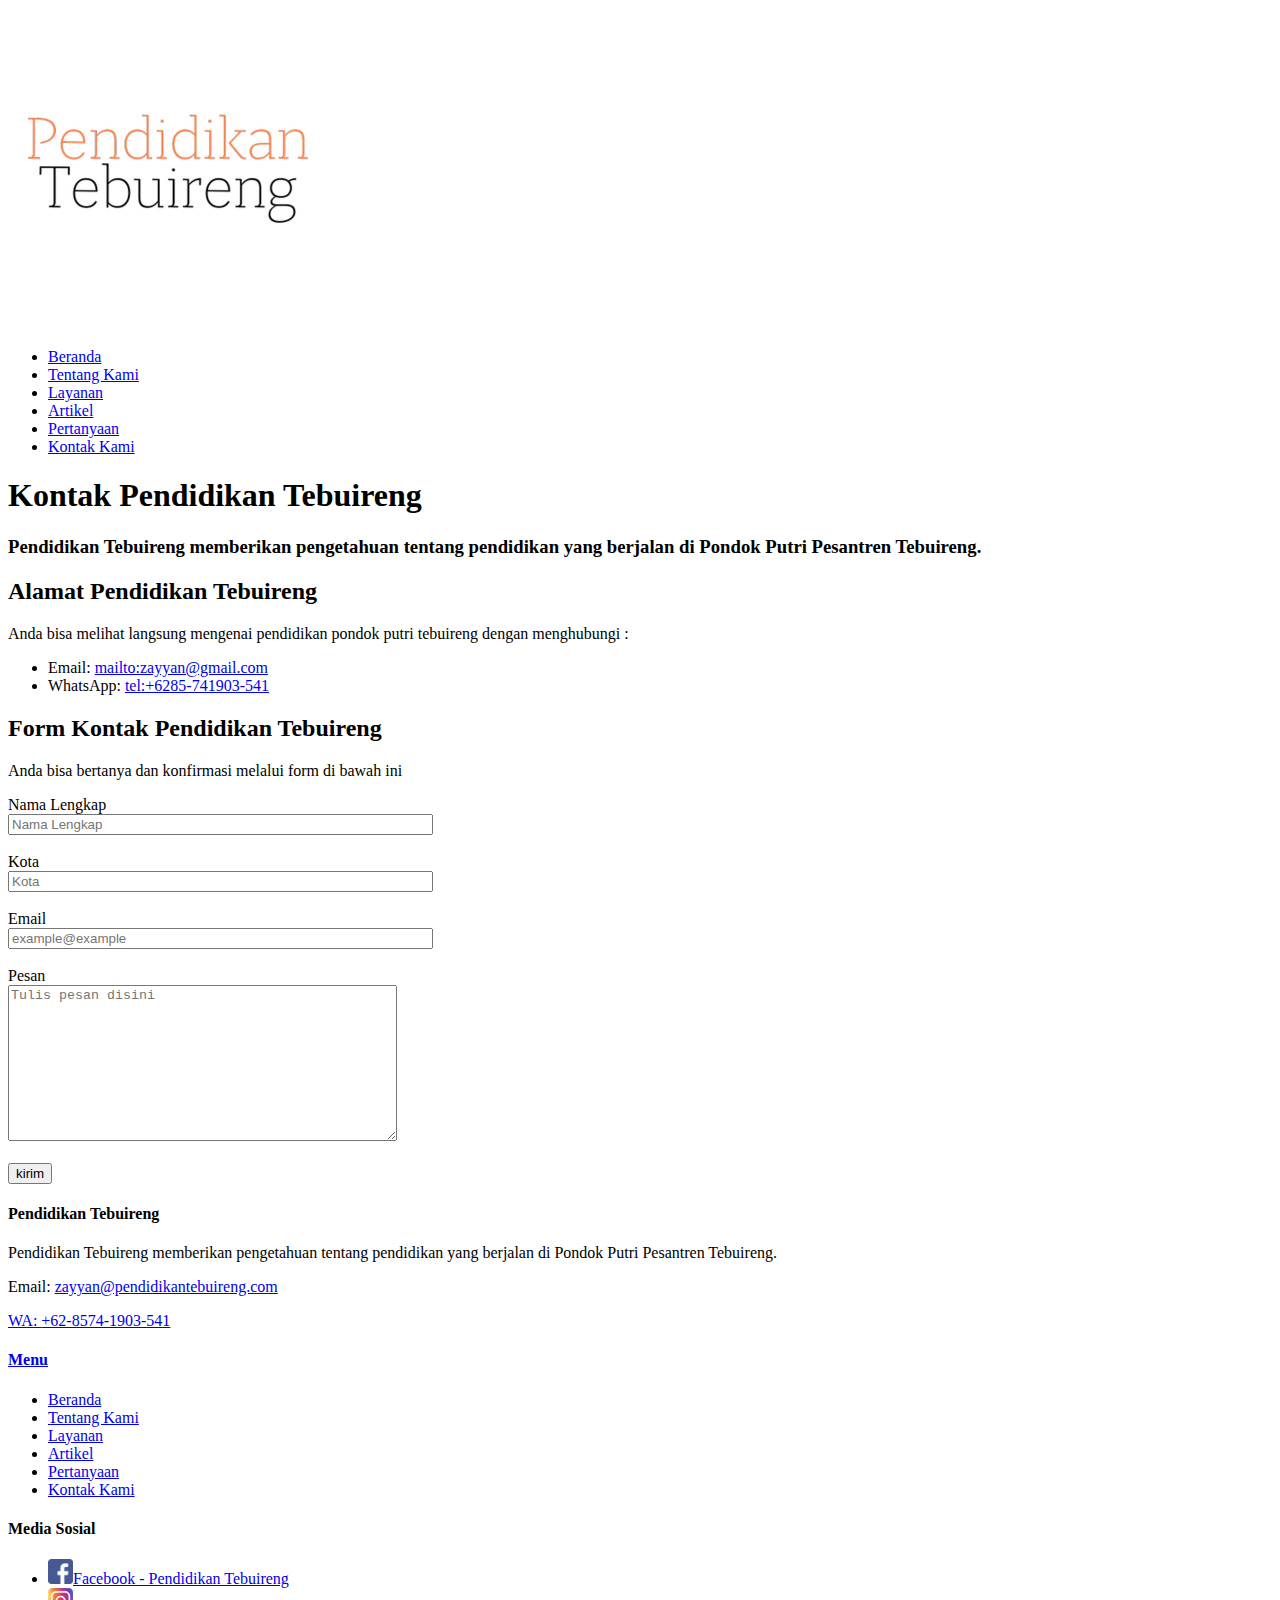
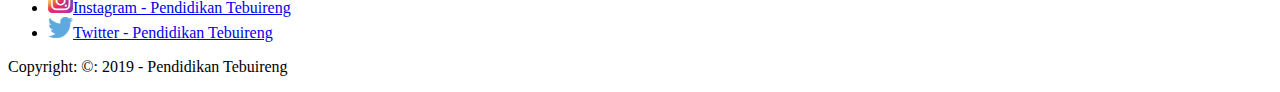
<file: kontak.html>
<!DOCTYPE html>
<html lang="en">
<head>
    <meta charset="UTF-8">
    <meta name="viewport" content="width=device-width, initial-scale=1.0">
    <meta http-equiv="X-UA-Compatible" content="ie=edge">

    <!-- Start Title -->
    <title>Pendidikan Pondok Putri Tebuireng</title>
    <!-- End Title -->

    <!-- Start Title -->
    <meta type="description" content="halaman ini untuk mempelajari pendidikan pondok putri pesantren tebuireng">
    <!-- End Title -->
</head>
<body>

    <!-- Start Logo -->
    <a href="index.html" title="Pendidikan Tebuireng">
        <img src="images/logo-pendidikan-tebuireng.jpg" alt="logo pendidikan tebuireng">
    </a>
    <!-- End Logo-->

    <!-- Start menu primer -->
    <ul>
        <li>
            <a href="index.html" title="Beranda">Beranda</a>
        </li>
        <li>
            <a href="tentang.html" title="Tentang Kami">Tentang Kami</a>
        </li>
        <li>
            <a href="layanan.html" title="Layanan">Layanan</a>
        </li>
        <li>
            <a href="artikel.html" title="Artikel">Artikel</a>
        </li>
        <li>
            <a href="pertanyaan.html" title="Pertanyaan">Pertanyaan</a>
        </li>
        <li>
            <a href="kontak.html" title="Kontak Kami">Kontak Kami</a>
        </li>
    </ul>
    <!-- End menu primer -->

    <!-- Start Jumbotron -->
    <h1>Kontak Pendidikan Tebuireng</h1>
    <h3>Pendidikan Tebuireng memberikan pengetahuan tentang pendidikan yang berjalan di Pondok Putri Pesantren Tebuireng.</h3>
    <!-- End Jumbtron -->
    
    <!-- Start Alamat-->
    <h2>Alamat Pendidikan Tebuireng</h2>
    <p>Anda bisa melihat langsung mengenai pendidikan pondok putri tebuireng dengan menghubungi :</p>
    <ul>
        <li>Email: <a href="mailto:zayyan@gmail.com">mailto:zayyan@gmail.com</a></li>
        <li>WhatsApp: <a href="tel:+6285-741903-541">tel:+6285-741903-541</a></li>
    </ul>
    <!-- End Alamat-->

    <!-- Start Form -->
    <h2>Form Kontak Pendidikan Tebuireng</h2>
    <p>Anda bisa bertanya dan konfirmasi melalui form di bawah ini</p>

    <form method="POST" class="contact-form" action="https://formspree.io/arrijdian@gmail.com">
    <form action>
        <label for="nama">Nama Lengkap</label>
        <br>
        <input type="text" placeholder="Nama Lengkap" size="50" name="nama" id="nama">

        <br><br>

        <label for="kota">Kota</label>
        <br>
        <input type="text" placeholder="Kota" size="50" name="kota" id="kota">

        <br><br>

        <label for="email">Email</label>
        <br>
        <input type="text" placeholder="example@example" size="50" name="email" id="email">

        <br><br>
        <label for="pesan">Pesan</label>
        <br>
        <textarea name="pesan" id="pesan" cols="46" rows="10" placeholder="Tulis pesan disini"></textarea>

        <br><br>

        <input type="submit" name="kirim" id="kirim" size="50" value="kirim">

    </form>
    <!-- End Form -->

    <!-- Start menu Sekunder -->
    <h4>Pendidikan Tebuireng</h4>
    <p>Pendidikan Tebuireng memberikan pengetahuan tentang pendidikan yang berjalan di Pondok Putri Pesantren Tebuireng.</p>
    <p>Email: <a href="mailto:zayyan@pendidikantebuireng.com" title="zayyan@pendidikantebuireng.com">zayyan@pendidikantebuireng.com</p>

    <p>WA: <a href="+62-8574-1903-541" title="+62-8574-1903-541">+62-8574-1903-541</p>    
    
    <h4>Menu</h4>
    <ul>
        <li>
            <a href="index.html" title="Beranda">Beranda</a>
        </li>
        <li>
            <a href="tentang.html" title="Tentang Kami">Tentang Kami</a>
        </li>
        <li>
            <a href="layanan.html" title="Layanan">Layanan</a>
        </li>
        <li>
            <a href="artikel.html" title="Artikel">Artikel</a>
        </li>
        <li>
            <a href="pertanyaan.html" title="Pertanyaan">Pertanyaan</a>
        </li>
        <li>
            <a href="kontak.html" title="Kontak Kami">Kontak Kami</a>
        </li>
    </ul>

    <h4>Media Sosial</h4>
    <ul>
        <li>
            <a href="https:facebook.com" title="Facebook - Pendidikan Tebuireng">
                <img src="images/logo-facebook.png"
                alt="logo Facebook" width="25">Facebook - Pendidikan Tebuireng
            </a>
        </li>
        <li>
            <a href="https:instagram.com" title="Instagram - Pendidikan Tebuireng">
                <img src="images/logo-instagram.png" 
                alt="logo Instagram" width="25">Instagram - Pendidikan Tebuireng
            </a>
        </li>
            <li>
            <a href="https:twitter.com" title="Twitter - Pendidikan Tebuireng">
                <img src="images/logo-twitter.png" 
                alt="logo Twitter" width="25">Twitter - Pendidikan Tebuireng
            </a>
        </li>
    </ul>
    <!-- End menu Sekunder -->

    <!-- Start Copyright-->
    <p>Copyright: &copy: 2019 - Pendidikan Tebuireng</p>
    <!-- End Copyright-->
    
</body>
</html>
</file>
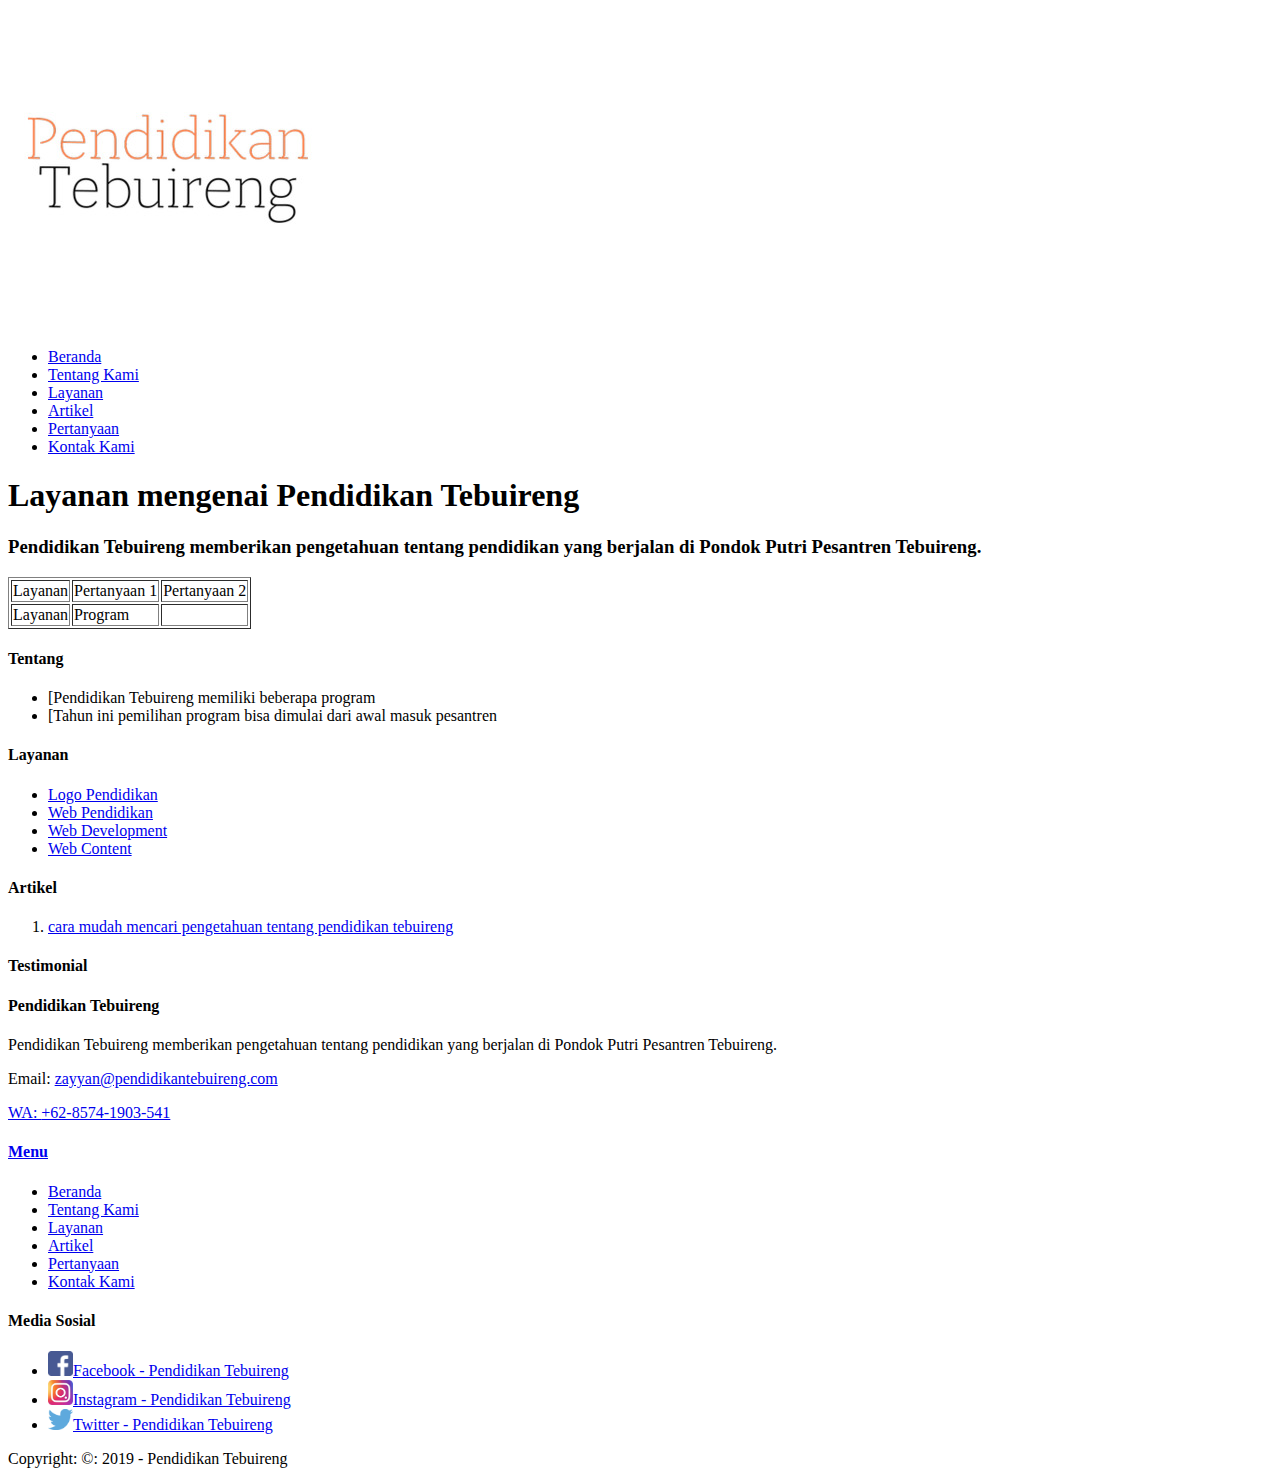
<file: layanan.html>
<!DOCTYPE html>
<html lang="en">
<head>
    <meta charset="UTF-8">
    <meta name="viewport" content="width=device-width, initial-scale=1.0">
    <meta http-equiv="X-UA-Compatible" content="ie=edge">

    <!-- Start Title -->
    <title>Pendidikan Pondok Putri Tebuireng</title>
    <!-- End Title -->

    <!-- Start Title -->
    <meta type="description" content="halaman ini untuk mempelajari pendidikan pondok putri pesantren tebuireng">
    <!-- End Title -->
</head>
<body>

    <!-- Start Logo -->
    <a href="index.html" title="Pendidikan Tebuireng">
        <img src="images/logo-pendidikan-tebuireng.jpg" alt="logo pendidikan tebuireng">
    </a>
    <!-- End Logo-->

    <!-- Start menu primer -->
    <ul>
        <li>
            <a href="index.html" title="Beranda">Beranda</a>
        </li>
        <li>
            <a href="tentang.html" title="Tentang Kami">Tentang Kami</a>
        </li>
        <li>
            <a href="layanan.html" title="Layanan">Layanan</a>
        </li>
        <li>
            <a href="artikel.html" title="Artikel">Artikel</a>
        </li>
        <li>
            <a href="pertanyaan.html" title="Pertanyaan">Pertanyaan</a>
        </li>
        <li>
            <a href="kontak.html" title="Kontak Kami">Kontak Kami</a>
        </li>
    </ul>
    <!-- End menu primer -->

    <!-- Start Jumbotron -->
    <h1>Layanan mengenai Pendidikan Tebuireng</h1>
    <h3>Pendidikan Tebuireng memberikan pengetahuan tentang pendidikan yang berjalan di Pondok Putri Pesantren Tebuireng.</h3>
    <!-- End Jumbtron -->

    <!-- start Layanan-->
    <table border="1">
        <tr>
            <td>Layanan</td>
            <td>Pertanyaan 1</td>
            <td>Pertanyaan 2</td>
        </tr>
        <tr>
            <td>Layanan</td>
            <td>Program</td>
            <td></td>
        </tr>
    </table>
    <!-- End Layanan-->

    <!-- Start Tentang -->
    <h4>Tentang</h4>
    <ul>
        <li>[Pendidikan Tebuireng memiliki beberapa program</li>
        <li>[Tahun ini pemilihan program bisa dimulai dari awal masuk pesantren</li>
    </ul>
    <!-- End Tentang -->

    <!-- Start Layanan -->
    <h4>Layanan</h4>
    <ul>
        <li>
            <a href="Layanan.html" title="Logo Pendidikan">Logo Pendidikan</a>
        </li>
        <li>
            <a href="Layanan.html" title="Web Pendidikan">Web Pendidikan</a>
        </li>
        <li>
            <a href="Layanan.html" title="Web Development">Web Development</a>
        </li>
        <li>
            <a href="Layanan.html" title="Web Content">Web Content</a>
        </li>
    </ul>
    <!-- End Layanan -->

    <!-- Start Artikel -->
    <h4>Artikel</h4>
        <ol>
            <li>
                <a href="Layanan.html" title="cara mudah mencari pengetahuan tentang pendidikan tebuireng">cara mudah mencari pengetahuan tentang pendidikan tebuireng</a>
            </li>
        </ol>
    <!-- End Artikel -->

    <!-- Start Testimonial -->
    <h4>Testimonial</h4>
    <!-- End Testimonial -->

    <!-- Start menu Sekunder -->
    <h4>Pendidikan Tebuireng</h4>
    <p>Pendidikan Tebuireng memberikan pengetahuan tentang pendidikan yang berjalan di Pondok Putri Pesantren Tebuireng.</p>
    <p>Email: <a href="mailto:zayyan@pendidikantebuireng.com" title="zayyan@pendidikantebuireng.com">zayyan@pendidikantebuireng.com</p>

    <p>WA: <a href="+62-8574-1903-541" title="+62-8574-1903-541">+62-8574-1903-541</p>    
    
    <h4>Menu</h4>
    <ul>
        <li>
            <a href="index.html" title="Beranda">Beranda</a>
        </li>
        <li>
            <a href="tentang.html" title="Tentang Kami">Tentang Kami</a>
        </li>
        <li>
            <a href="layanan.html" title="Layanan">Layanan</a>
        </li>
        <li>
            <a href="artikel.html" title="Artikel">Artikel</a>
        </li>
        <li>
            <a href="pertanyaan.html" title="Pertanyaan">Pertanyaan</a>
        </li>
        <li>
            <a href="kontak.html" title="Kontak Kami">Kontak Kami</a>
        </li>
    </ul>

    <h4>Media Sosial</h4>
    <ul>
        <li>
            <a href="https:facebook.com" title="Facebook - Pendidikan Tebuireng">
                <img src="images/logo-facebook.png"
                alt="logo Facebook" width="25">Facebook - Pendidikan Tebuireng
            </a>
        </li>
        <li>
            <a href="https:instagram.com" title="Instagram - Pendidikan Tebuireng">
                <img src="images/logo-instagram.png" 
                alt="logo Instagram" width="25">Instagram - Pendidikan Tebuireng
            </a>
        </li>
            <li>
            <a href="https:twitter.com" title="Twitter - Pendidikan Tebuireng">
                <img src="images/logo-twitter.png" 
                alt="logo Twitter" width="25">Twitter - Pendidikan Tebuireng
            </a>
        </li>
    </ul>
    <!-- End menu Sekunder -->

    <!-- Start Copyright-->
    <p>Copyright: &copy: 2019 - Pendidikan Tebuireng</p>
    <!-- End Copyright-->
    
</body>
</html>
</file>
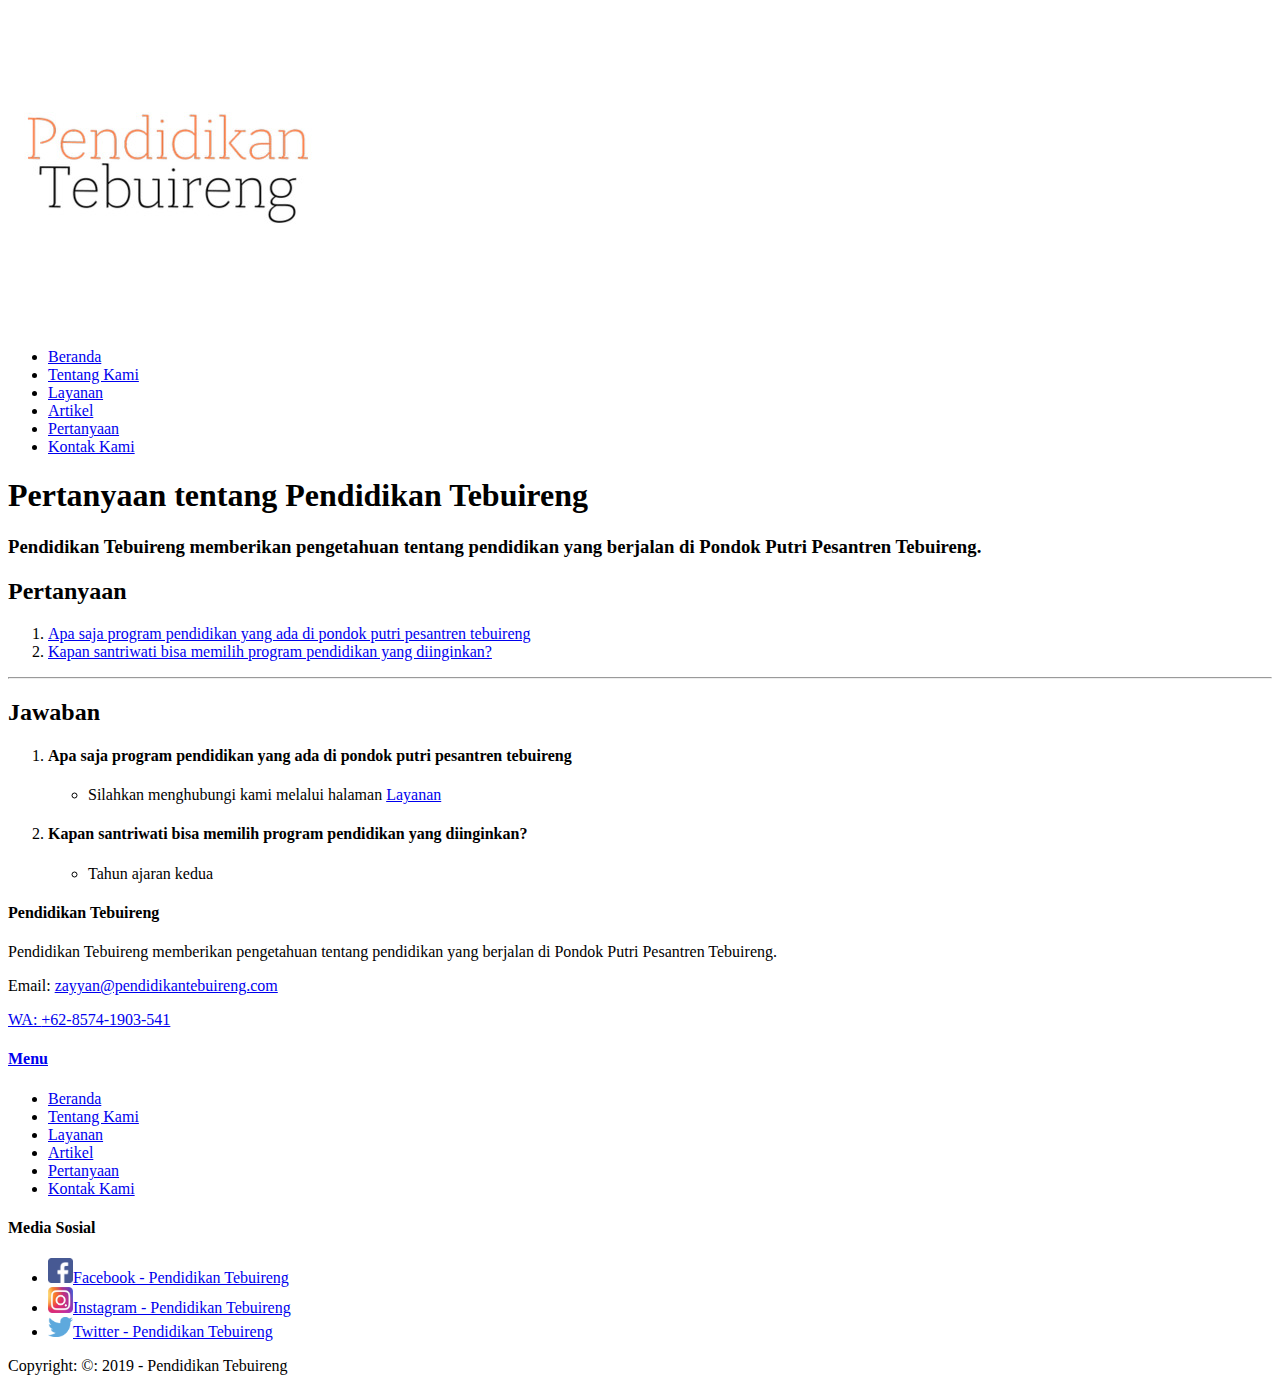
<file: pertanyaan.html>
<!DOCTYPE html>
<html lang="en">
<head>
    <meta charset="UTF-8">
    <meta name="viewport" content="width=device-width, initial-scale=1.0">
    <meta http-equiv="X-UA-Compatible" content="ie=edge">

    <!-- Start Title -->
    <title>Pendidikan Pondok Putri Tebuireng</title>
    <!-- End Title -->

    <!-- Start Title -->
    <meta type="description" content="halaman ini untuk mempelajari pendidikan pondok putri pesantren tebuireng">
    <!-- End Title -->
</head>
<body>

    <!-- Start Logo -->
    <a href="index.html" title="Pendidikan Tebuireng">
        <img src="images/logo-pendidikan-tebuireng.jpg" alt="logo pendidikan tebuireng">
    </a>
    <!-- End Logo-->

    <!-- Start menu primer -->
    <ul>
        <li>
            <a href="index.html" title="Beranda">Beranda</a>
        </li>
        <li>
            <a href="tentang.html" title="Tentang Kami">Tentang Kami</a>
        </li>
        <li>
            <a href="layanan.html" title="Layanan">Layanan</a>
        </li>
        <li>
            <a href="artikel.html" title="Artikel">Artikel</a>
        </li>
        <li>
            <a href="pertanyaan.html" title="Pertanyaan">Pertanyaan</a>
        </li>
        <li>
            <a href="kontak.html" title="Kontak Kami">Kontak Kami</a>
        </li>
    </ul>
    <!-- End menu primer -->

    <!-- Start Jumbotron -->
    <h1>Pertanyaan tentang Pendidikan Tebuireng</h1>
    <h3>Pendidikan Tebuireng memberikan pengetahuan tentang pendidikan yang berjalan di Pondok Putri Pesantren Tebuireng.</h3>
    <!-- End Jumbtron -->

    <!-- Start Pertanyaan -->
    <h2>Pertanyaan</h2>
    <ol>
        <li>
            <a href="#01" title="Apa saja program pendidikan yang ada di pondok putri pesantren tebuireng">Apa saja program pendidikan yang ada di pondok putri pesantren tebuireng</a>
        </li>
        <li>
            <a href="#02" title="Kapan santriwati bisa memilih program pendidikan yang diinginkan?">Kapan santriwati bisa memilih program pendidikan yang diinginkan?</a>
        </li>
    </ol>
    <hr>
    <h2>Jawaban</h2>
    <ol>
        <li>
            <h4 id="01">Apa saja program pendidikan yang ada di pondok putri pesantren tebuireng</h4>
            <ul>
                <li>Silahkan menghubungi kami melalui halaman <a href="layanan.html" title="Layanan">Layanan</a>
                </li>
            </ul>
        </li>
        <li>
            <h4 id="#02">Kapan santriwati bisa memilih program pendidikan yang diinginkan?</h4>
            <ul>
                <li>Tahun ajaran kedua</li>
            </ul>
        </li> 
    </ol>
    <!-- Start Pertanyaan -->

    <!-- Start menu Sekunder -->
    <h4>Pendidikan Tebuireng</h4>
    <p>Pendidikan Tebuireng memberikan pengetahuan tentang pendidikan yang berjalan di Pondok Putri Pesantren Tebuireng.</p>
    <p>Email: <a href="mailto:zayyan@pendidikantebuireng.com" title="zayyan@pendidikantebuireng.com">zayyan@pendidikantebuireng.com</p>

    <p>WA: <a href="+62-8574-1903-541" title="+62-8574-1903-541">+62-8574-1903-541</p>    
    
    <h4>Menu</h4>
    <ul>
        <li>
            <a href="index.html" title="Beranda">Beranda</a>
        </li>
        <li>
            <a href="tentang.html" title="Tentang Kami">Tentang Kami</a>
        </li>
        <li>
            <a href="layanan.html" title="Layanan">Layanan</a>
        </li>
        <li>
            <a href="artikel.html" title="Artikel">Artikel</a>
        </li>
        <li>
            <a href="pertanyaan.html" title="Pertanyaan">Pertanyaan</a>
        </li>
        <li>
            <a href="kontak.html" title="Kontak Kami">Kontak Kami</a>
        </li>
    </ul>

    <h4>Media Sosial</h4>
    <ul>
        <li>
            <a href="https:facebook.com" title="Facebook - Pendidikan Tebuireng">
                <img src="images/logo-facebook.png"
                alt="logo Facebook" width="25">Facebook - Pendidikan Tebuireng
            </a>
        </li>
        <li>
            <a href="https:instagram.com" title="Instagram - Pendidikan Tebuireng">
                <img src="images/logo-instagram.png" 
                alt="logo Instagram" width="25">Instagram - Pendidikan Tebuireng
            </a>
        </li>
            <li>
            <a href="https:twitter.com" title="Twitter - Pendidikan Tebuireng">
                <img src="images/logo-twitter.png" 
                alt="logo Twitter" width="25">Twitter - Pendidikan Tebuireng
            </a>
        </li>
    </ul>
    <!-- End menu Sekunder -->

    <!-- Start Copyright-->
    <p>Copyright: &copy: 2019 - Pendidikan Tebuireng</p>
    <!-- End Copyright-->
    
</body>
</html>
</file>
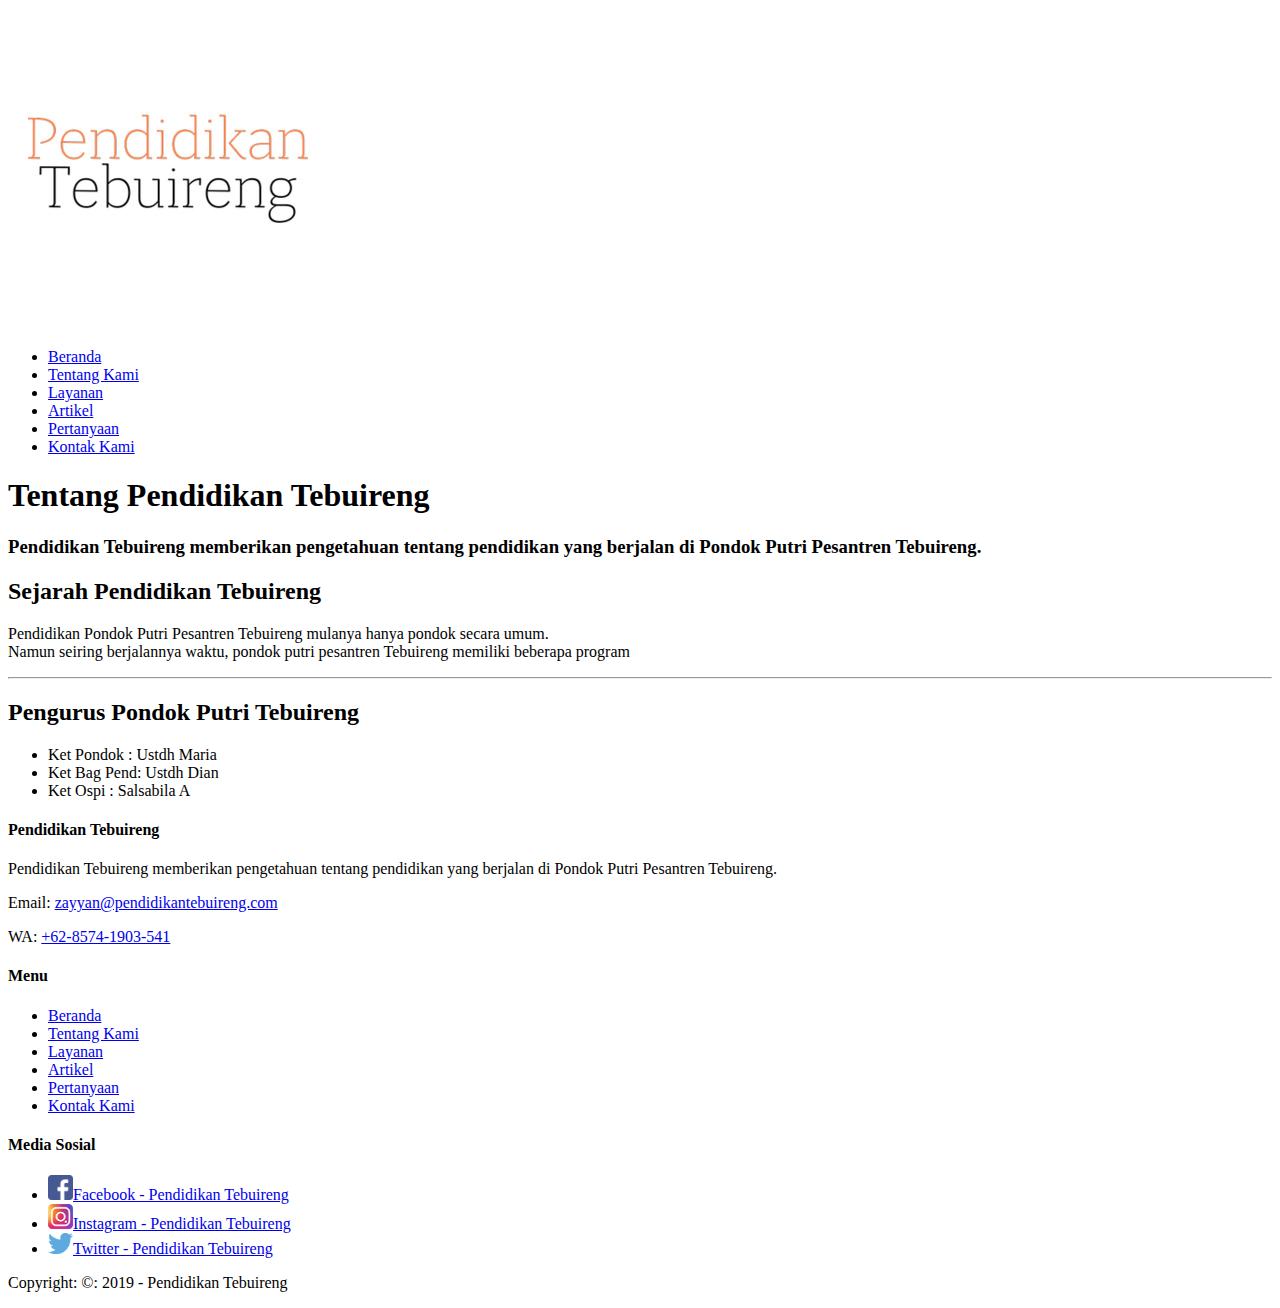
<file: tentang.html>
<!DOCTYPE html>
<html lang="en">
<head>
    <meta charset="UTF-8">
    <meta name="viewport" content="width=device-width, initial-scale=1.0">
    <meta http-equiv="X-UA-Compatible" content="ie=edge">

    <!-- Start Title -->
    <title>Pendidikan Pondok Putri Tebuireng</title>
    <!-- End Title -->

    <!-- Start Title -->
    <meta type="description" content="halaman ini untuk mempelajari pendidikan pondok putri pesantren tebuireng">
    <!-- End Title -->
</head>
<body>

    <!-- Start Logo -->
    <a href="index.html" title="Pendidikan Tebuireng">
        <img src="images/logo-pendidikan-tebuireng.jpg" alt="logo pendidikan tebuireng">
    </a>
    <!-- End Logo-->

    <!-- Start menu primer -->
    <ul>
        <li>
            <a href="index.html" title="Beranda">Beranda</a>
        </li>
        <li>
            <a href="tentang.html" title="Tentang Kami">Tentang Kami</a>
        </li>
        <li>
            <a href="layanan.html" title="Layanan">Layanan</a>
        </li>
        <li>
            <a href="artikel.html" title="Artikel">Artikel</a>
        </li>
        <li>
            <a href="pertanyaan.html" title="Pertanyaan">Pertanyaan</a>
        </li>
        <li>
            <a href="kontak.html" title="Kontak Kami">Kontak Kami</a>
        </li>
    </ul>
    <!-- End menu primer -->

    <!-- Start Jumbotron -->
    <h1>Tentang Pendidikan Tebuireng</h1>
    <h3>Pendidikan Tebuireng memberikan pengetahuan tentang pendidikan yang berjalan di Pondok Putri Pesantren Tebuireng.</h3>
    <!-- End Jumbtron -->

    <!-- Start Tentang-->
    <h2>Sejarah Pendidikan Tebuireng</h2>
    <p>
        Pendidikan Pondok Putri Pesantren Tebuireng mulanya hanya pondok secara umum.
    <br>
        Namun seiring berjalannya waktu, pondok putri pesantren Tebuireng memiliki beberapa program
    </p>

    <hr>

    <h2> Pengurus Pondok Putri Tebuireng</h2>
    <ul>
        <li>Ket Pondok  : Ustdh Maria</li>
        <li>Ket Bag Pend: Ustdh Dian</li>
        <li>Ket Ospi    : Salsabila A</li>
    </ul>
    <!-- End Tentang-->

    <!-- Start menu Sekunder -->
    <h4>Pendidikan Tebuireng</h4>
    <p>Pendidikan Tebuireng memberikan pengetahuan tentang pendidikan yang berjalan di Pondok Putri Pesantren Tebuireng.</p>
    <p>Email: <a href="mailto:zayyan@pendidikantebuireng.com" title="zayyan@pendidikantebuireng.com">zayyan@pendidikantebuireng.com</a>
    </p>

    <p>WA: <a href="+62-8574-1903-541" title="+62-8574-1903-541">+62-8574-1903-541</a>
    </p>    
    
    <h4>Menu</h4>
    <ul>
        <li>
            <a href="index.html" title="Beranda">Beranda</a>
        </li>
        <li>
            <a href="tentang.html" title="Tentang Kami">Tentang Kami</a>
        </li>
        <li>
            <a href="layanan.html" title="Layanan">Layanan</a>
        </li>
        <li>
            <a href="artikel.html" title="Artikel">Artikel</a>
        </li>
        <li>
            <a href="pertanyaan.html" title="Pertanyaan">Pertanyaan</a>
        </li>
        <li>
            <a href="kontak.html" title="Kontak Kami">Kontak Kami</a>
        </li>
    </ul>

    <h4>Media Sosial</h4>
    <ul>
        <li>
            <a href="https:facebook.com" title="Facebook - Pendidikan Tebuireng">
                <img src="images/logo-facebook.png"
                alt="logo Facebook" width="25">Facebook - Pendidikan Tebuireng
            </a>
        </li>
        <li>
            <a href="https:instagram.com" title="Instagram - Pendidikan Tebuireng">
                <img src="images/logo-instagram.png" 
                alt="logo Instagram" width="25">Instagram - Pendidikan Tebuireng
            </a>
        </li>
            <li>
            <a href="https:twitter.com" title="Twitter - Pendidikan Tebuireng">
                <img src="images/logo-twitter.png" 
                alt="logo Twitter" width="25">Twitter - Pendidikan Tebuireng
            </a>
        </li>
    </ul>
    <!-- End menu Sekunder -->

    <!-- Start Copyright-->
    <p>Copyright: &copy: 2019 - Pendidikan Tebuireng</p>
    <!-- End Copyright-->
    
</body>
</html>
</file>
